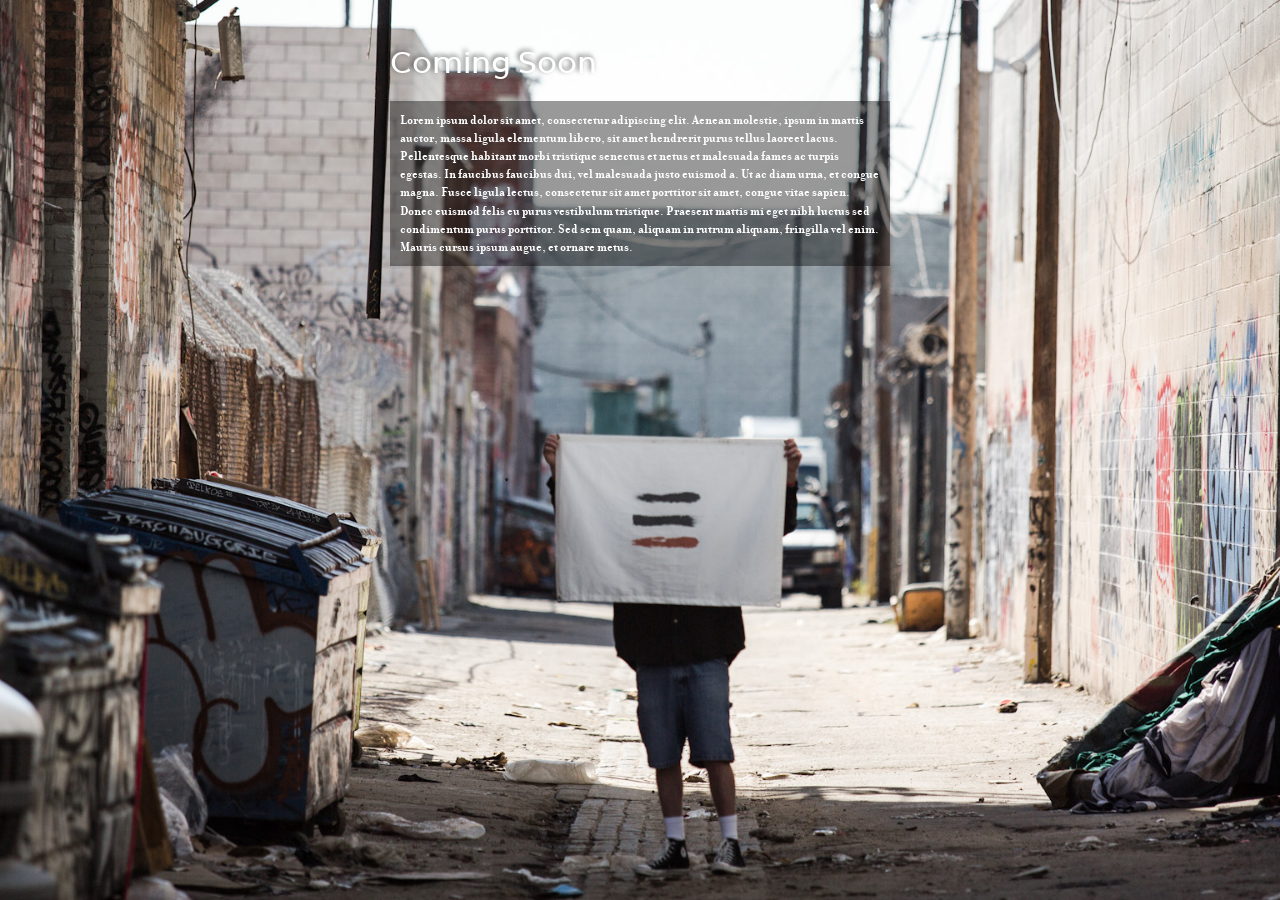
<file: index.html>
<!DOCTYPE html>
<html>
	<head>
		<title>Easter at the Fairgrounds 2013</title>
		<meta charset="UTF-8">
		<link rel="shortcut icon" href="favicon.ico" />
		<style>
			@font-face {
				font-family: 'pluto';
				src: url('plutosansregular_2-webfont.eot');
				src: url('plutosansregular_2-webfont.eot?#iefix') format('embedded-opentype'),
					 url('plutosansregular_2-webfont.woff') format('woff'),
					 url('plutosansregular_2-webfont.ttf') format('truetype'),
					 url('plutosansregular_2-webfont.svg#pluto_sans_regularregular') format('svg');
				font-weight: normal;
				font-style: normal;
			}

			@font-face {
				font-family: 'donatora';
				src: url('donatora-bold-webfont.eot');
				src: url('donatora-bold-webfont.eot?#iefix') format('embedded-opentype'),
					 url('donatora-bold-webfont.woff') format('woff'),
					 url('donatora-bold-webfont.ttf') format('truetype'),
					 url('donatora-bold-webfont.svg#donatorabold') format('svg');
				font-weight: normal;
				font-style: normal;
			}

			html, body {
				height: 100%;
				width: 100%;
				overflow: hidden;
				margin: 0;
				padding: 0;
			}

			body {
				background: url('bg.jpg') no-repeat top center;
				background-size: cover;

				font-size: 62.5%; /*= 10px */
				color: white;
			}

			section {
				width: 500px;
				margin: 20px auto 0 auto;
				padding: 2%;
				max-width: 96%;
			}

			h1 {
				margin: 0 0 20px 0;
				padding: 0;

				font-size: 3em; /*= 30px */
				font-family: pluto, Helvetica, Arial, sans-serif;
				font-weight: normal;
				text-shadow: -2px -2px 5px rgba(0, 0, 0, .6);
			}

			p {
				margin: 0;
				padding: 10px;

				font-size: 1.3em; /*= 13px */
				line-height: 1.4em; /*= 14px */
				font-family: donatora, Helvetica, Arial, sans-serif;

				background: black;
				background: rgba(0, 0, 0, .4);
			}
		</style>
	</head>
	<body>
		<section>
			<h1>Coming Soon</h1>
			<p>Lorem ipsum dolor sit amet, consectetur adipiscing elit. Aenean molestie, ipsum in mattis auctor, massa ligula elementum libero, sit amet hendrerit purus tellus laoreet lacus. Pellentesque habitant morbi tristique senectus et netus et malesuada fames ac turpis egestas. In faucibus faucibus dui, vel malesuada justo euismod a. Ut ac diam urna, et congue magna. Fusce ligula lectus, consectetur sit amet porttitor sit amet, congue vitae sapien. Donec euismod felis eu purus vestibulum tristique. Praesent mattis mi eget nibh luctus sed condimentum purus porttitor. Sed sem quam, aliquam in rutrum aliquam, fringilla vel enim. Mauris cursus ipsum augue, et ornare metus.</p>
		</section>
	</body>
</html>
</file>
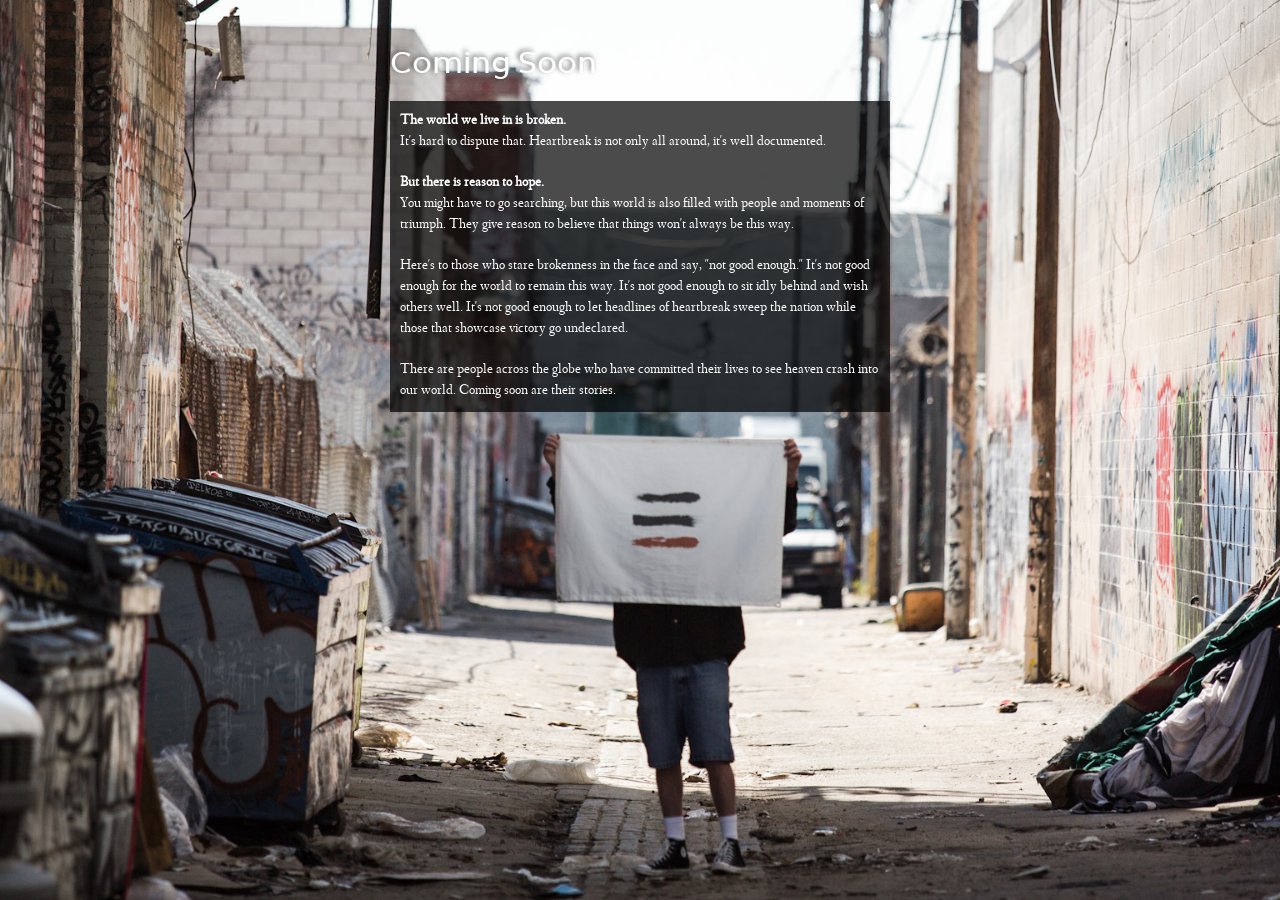
<file: webroot/index.html>
<!DOCTYPE html>
<html>
	<head>
		<title>OC Easter</title>
		<meta charset="UTF-8">
		<link rel="shortcut icon" href="favicon.ico" />
		<style>
			@font-face {
				font-family: 'pluto';
				src: url('plutosansregular_2-webfont.eot');
				src: url('plutosansregular_2-webfont.eot?#iefix') format('embedded-opentype'),
					 url('plutosansregular_2-webfont.woff') format('woff'),
					 url('plutosansregular_2-webfont.ttf') format('truetype'),
					 url('plutosansregular_2-webfont.svg#pluto_sans_regularregular') format('svg');
				font-weight: normal;
				font-style: normal;
			}

			@font-face {
				font-family: 'fanwood';
				src: url('fanwood_text-webfont.eot');
				src: url('fanwood_text-webfont.eot?#iefix') format('embedded-opentype'),
				url('fanwood_text-webfont.woff') format('woff'),
				url('fanwood_text-webfont.ttf') format('truetype'),
				url('fanwood_text-webfont.svg#fanwood_textregular') format('svg');
				font-weight: normal;
				font-style: normal;
			}

			html, body {
				height: 100%;
				width: 100%;
				overflow: hidden;
				margin: 0;
				padding: 0;
			}

			body {
				background: url('bg.jpg') no-repeat top center;
				background-size: cover;

				font-size: 62.5%; /*= 10px */
				color: white;
			}

			section {
				width: 500px;
				margin: 20px auto 0 auto;
				padding: 2%;
				max-width: 96%;
			}

			h1 {
				margin: 0 0 20px 0;
				padding: 0;

				font-size: 3em; /*= 30px */
				font-family: pluto, Helvetica, Arial, sans-serif;
				font-weight: normal;
				text-shadow: -2px -2px 5px rgba(0, 0, 0, .6);
			}

			p {
				margin: 0;
				padding: 10px;

				font-size: 1.4em; /*= 14px */
				line-height: 1.5em; /*= 15px */
				font-family: fanwood, Times, Georgia, serif;

				background: black;
				background: rgba(0, 0, 0, .7);
			}
		</style>
		<script type="text/javascript">

			var _gaq = _gaq || [];
			_gaq.push(['_setAccount', 'UA-7415608-5']);
			_gaq.push(['_trackPageview']);

			(function() {
			var ga = document.createElement('script'); ga.type = 'text/javascript'; ga.async = true;
			ga.src = ('https:' == document.location.protocol ? 'https://ssl' : 'http://www') + '.google-analytics.com/ga.js';
			var s = document.getElementsByTagName('script')[0]; s.parentNode.insertBefore(ga, s);
			})();
			
		</script>
	</head>
	<body>
		<section>
			<h1>Coming Soon</h1>
			<p><strong>The world we live in is broken.</strong><br />
It's hard to dispute that. Heartbreak is not only all around, it's well documented.</p>
			<p><strong>But there is reason to hope.</strong><br />
You might have to go searching, but this world is also filled with people and moments of triumph. They give reason to believe that things won't always be this way.</p>
			<p>Here's to those who stare brokenness in the face and say, "not good enough." It's not good enough for the world to remain this way. It's not good enough to sit idly behind and wish others well. It's not good enough to let headlines of heartbreak sweep the nation while those that showcase victory go undeclared.</p>
			<p>There are people across the globe who have committed their lives to see heaven crash into our world.
Coming soon are their stories.</p>
		</section>
	</body>
</html>
</file>
